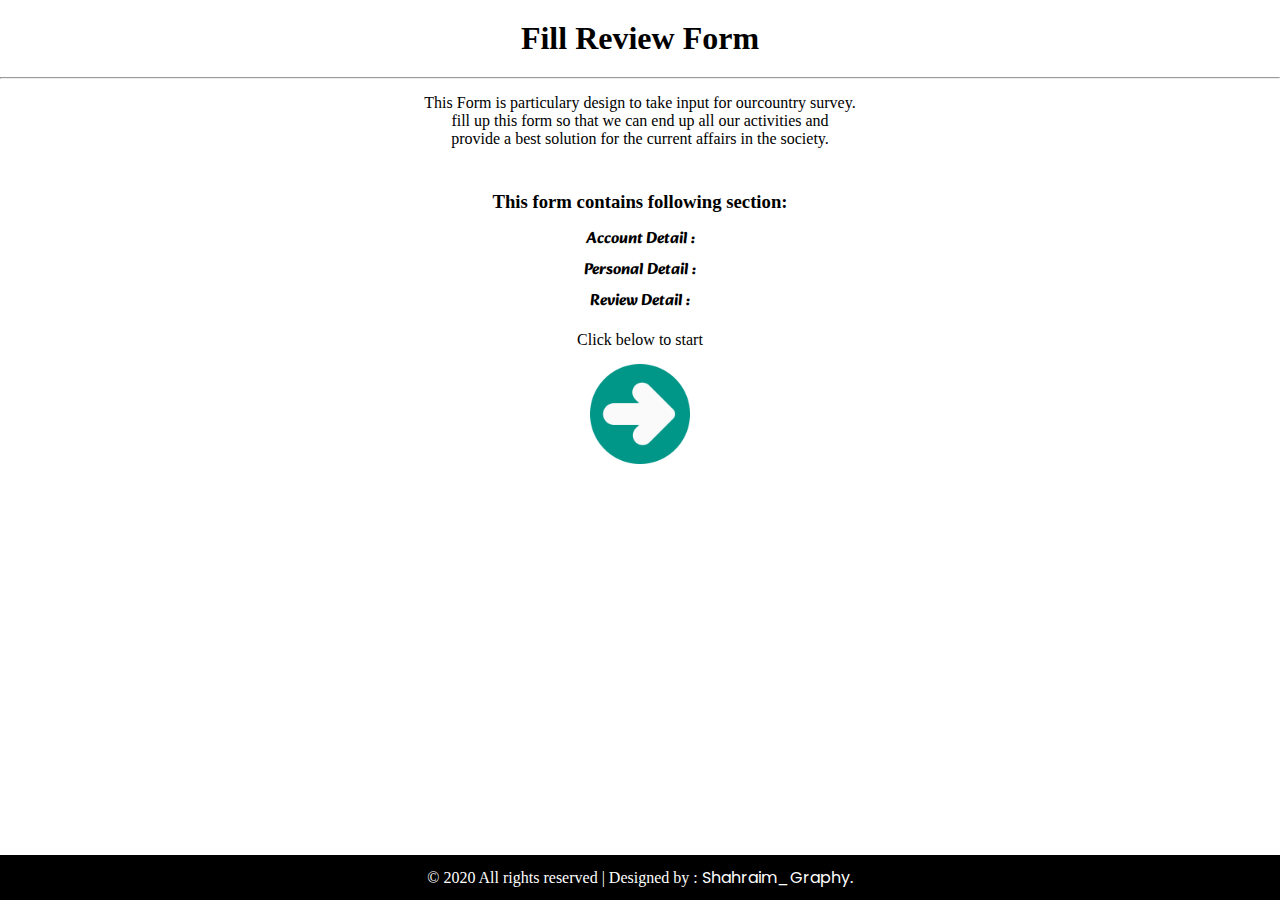
<file: index.html>
<!DOCTYPE html>
<html lang="en">

<head>
    <meta charset="UTF-8">
    <meta name="viewport" content="width=device-width, initial-scale=1.0">
    <title>Document</title>
    <link rel="stylesheet" href="./css/style.css">
</head>

<body>
    <div class="Fpage">
        <h1>Fill Review Form</h1>
        <hr>
        <p>This Form is particulary design to take input for ourcountry survey. <br>
            fill up this form so that we can end up all our activities and <br>
            provide a best solution for the current affairs in the society. </p>
        <br>
        <ul>
            <h3>This form contains following section:</h3>
            <li><b> Account Detail : </b></li>
            <li><b> Personal Detail :</b></li>
            <li><b> Review Detail :</b></li>
        </ul>
        <p> Click below to start</p>
        <button><a href="./details/account.html"><img src="./images/main arrow.png" alt="Arrow image"></a></button>
    </div>

    <footer>
        &copy; 2020 All rights reserved | Designed by :  <span style="font-family: 'Poppins', sans-serif;">
            Shahraim_Graphy.</span>
    </footer>

</body>

</html>
</file>
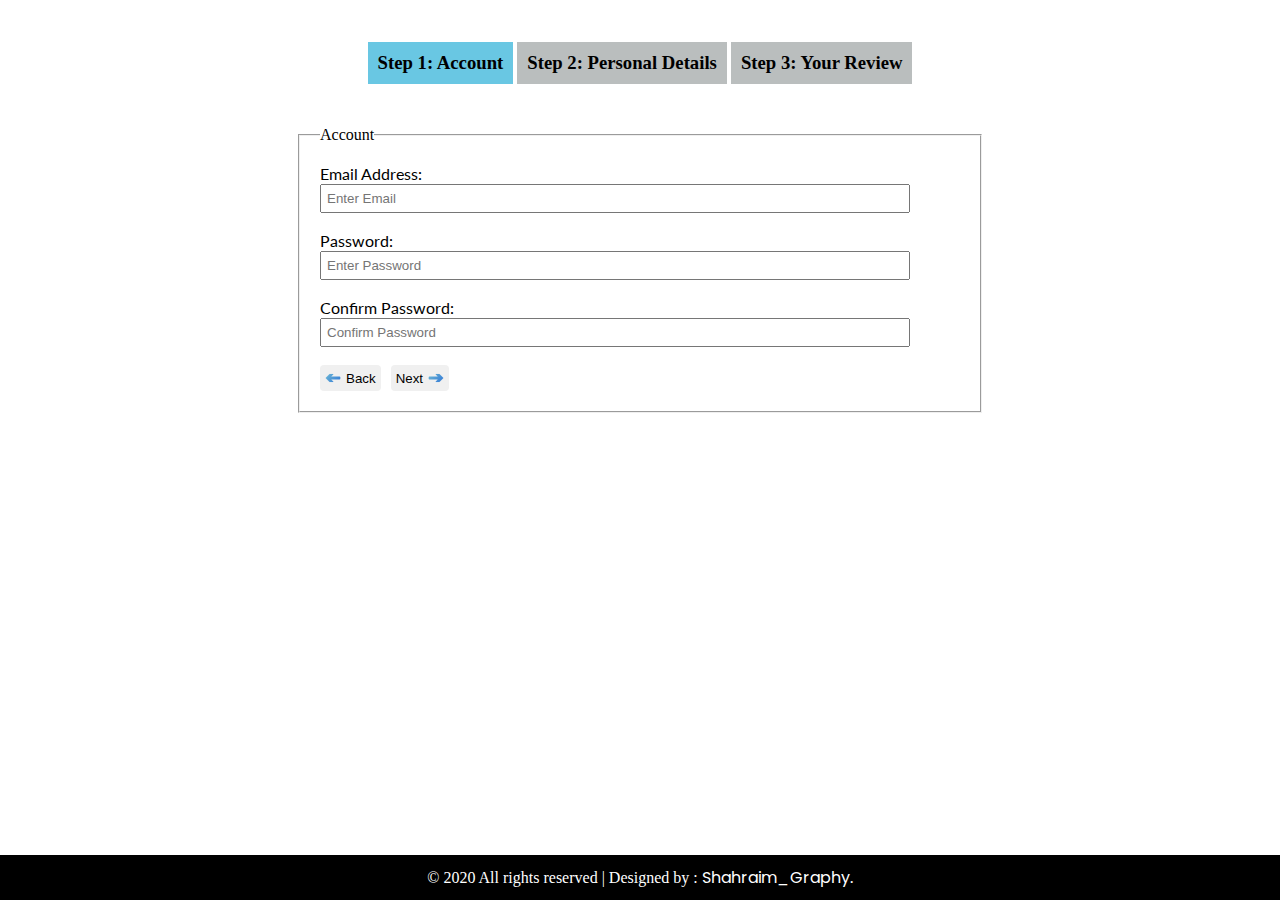
<file: details/account.html>
<!DOCTYPE html>
<html lang="en">

<head>
    <meta charset="UTF-8">
    <meta name="viewport" content="width=device-width, initial-scale=1.0">
    <title>Document</title>
    <link rel="stylesheet" href="../css/style.css">
</head>

<body>
    <div class="Spage">
        <div class="fir-child">
            <h3 class="bg-1">Step 1: Account</h3>
            <h3 class="bg-2">Step 2: Personal Details</h3>
            <h3 class="bg-3">Step 3: Your Review</h3>
        </div>
        <div class="sec-child">
            <fieldset>
                <legend>Account</legend>
                <label for="email"> Email Address:</label><br>
                <input type="email" id="email" name="email" value="" placeholder="Enter Email"><br><br>
                <label for="pass"> Password:</label><br>
                <input type="password" id="pass" name="password" value="" placeholder="Enter Password"><br><br>
                <label for="conpass"> Confirm Password:</label><br>
                <input type="password" id="conpass" name="Confirm-password" value=""
                    placeholder="Confirm Password "><br><br>
                <div>
                    <a href="../index.html">
                        <button class="back"><img src="../images/left-arrow.png" alt="Arrow image">Back</button></a>
                    <a href="./personal.html"><button class="next">Next
                            <img src="../images/right-arrow.png" alt="Arrow image"></button></a>
                </div>
            </fieldset>
        </div>
    </div>

    <footer>
        &copy; 2020 All rights reserved | Designed by : <span style="font-family: 'Poppins', sans-serif;">
            Shahraim_Graphy.</span>
    </footer>
</body>

</html>
</file>
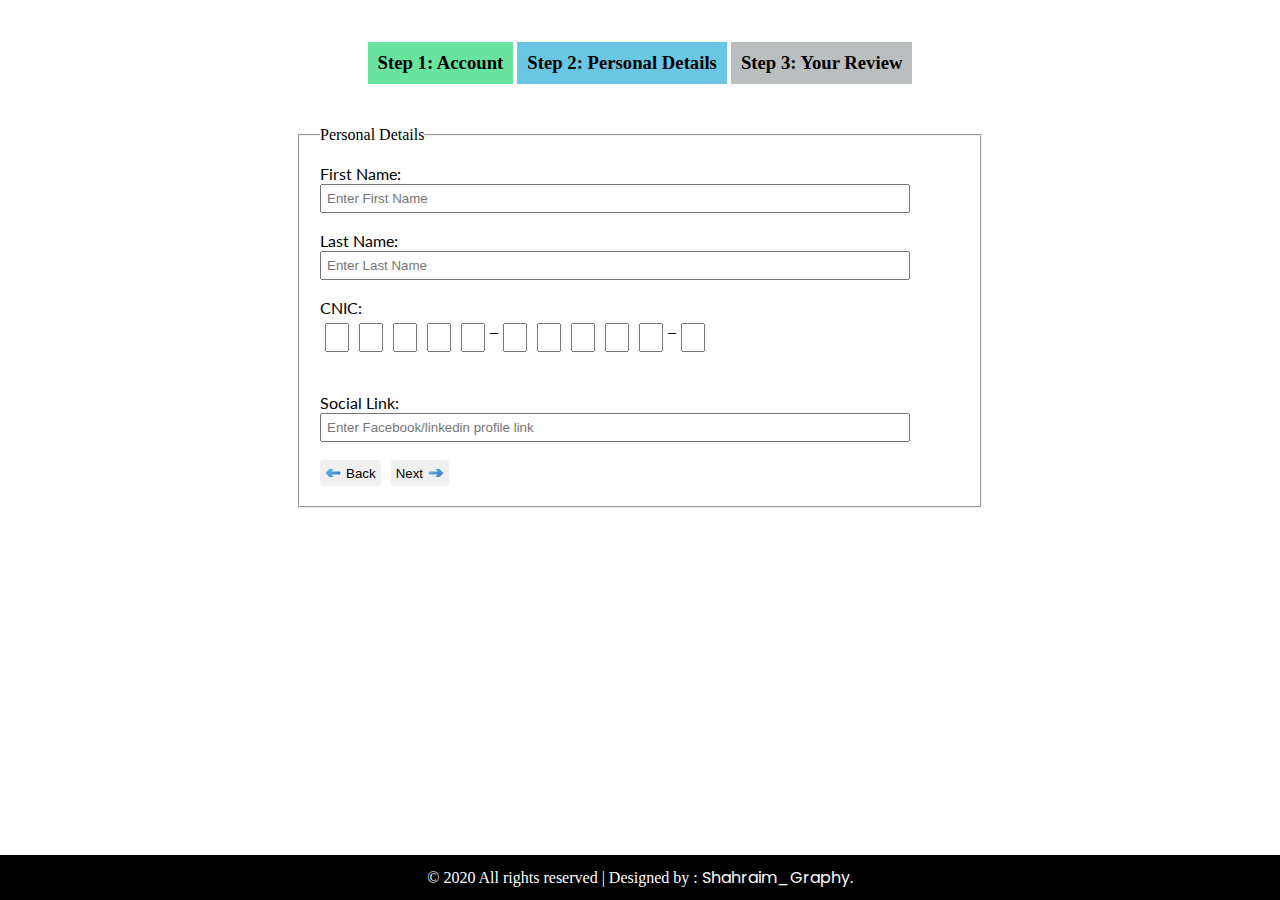
<file: details/personal.html>
<!DOCTYPE html>
<html lang="en">

<head>
    <meta charset="UTF-8">
    <meta name="viewport" content="width=device-width, initial-scale=1.0">
    <title>Document</title>
    <link rel="stylesheet" href="../css/style.css">
</head>

<body>
    <div class="Tpage">
        <div class="fir-child">
            <h3 class="bg-1">Step 1: Account</h3>
            <h3 class="bg-2">Step 2: Personal Details</h3>
            <h3 class="bg-3">Step 3: Your Review</h3>
        </div>
        <div class="sec-child">
            <fieldset>
                <legend>Personal Details</legend>
                <label for="Fname"> First Name:</label><br>
                <input type="text" id="Fname" name="Fname" value="" placeholder="Enter First Name"><br><br>
                <label for="Lname"> Last Name:</label><br>
                <input type="text" id="Lname" name="Lname" value="" placeholder="Enter Last Name"><br><br>
                <label for="cnic">CNIC:</label><br>
                <div class="cnic-input">
                    <input type="number" id="cnic1" name="cnic1" value="" maxlength="1" required>
                    <input type="number" id="cnic2" name="cnic2" value="" maxlength="1" required>
                    <input type="number" id="cnic3" name="cnic3" value="" maxlength="1" required>
                    <input type="number" id="cnic4" name="cnic4" value="" maxlength="1" required>
                    <input type="number" id="cnic5" name="cnic5" value="" maxlength="1" required><span>_</span>
                    <input type="number" id="cnic6" name="cnic6" value="" maxlength="1" required>
                    <input type="number" id="cnic7" name="cnic7" value="" maxlength="1" required>
                    <input type="number" id="cnic8" name="cnic8" value="" maxlength="1" required>
                    <input type="number" id="cnic9" name="cnic9" value="" maxlength="1" required>
                    <input type="number" id="cnic10" name="cnic10" value="" maxlength="1" required><span>_</span>
                    <input type="number" id="cnic11" name="cnic11" value="" maxlength="1" required>
                </div><br>
                <br>
                <label for="url"> Social Link:</label><br>
                <input type="url" id="url" name="url" value=""
                    placeholder="Enter Facebook/linkedin profile link "><br><br>
                <div>
                    <a href="./account.html">
                        <button class="back"><img src="../images/left-arrow.png" alt="Arrow image">Back</button></a>
                    <a href="./review.html"><button class="next">Next
                            <img src="../images/right-arrow.png" alt="Arrow image"></button></a>
                </div>
            </fieldset>
        </div>
    </div>

    <footer>
        &copy; 2020 All rights reserved | Designed by : <span style="font-family: 'Poppins', sans-serif;">
            Shahraim_Graphy.</span>
    </footer>
</body>

</html>
</file>
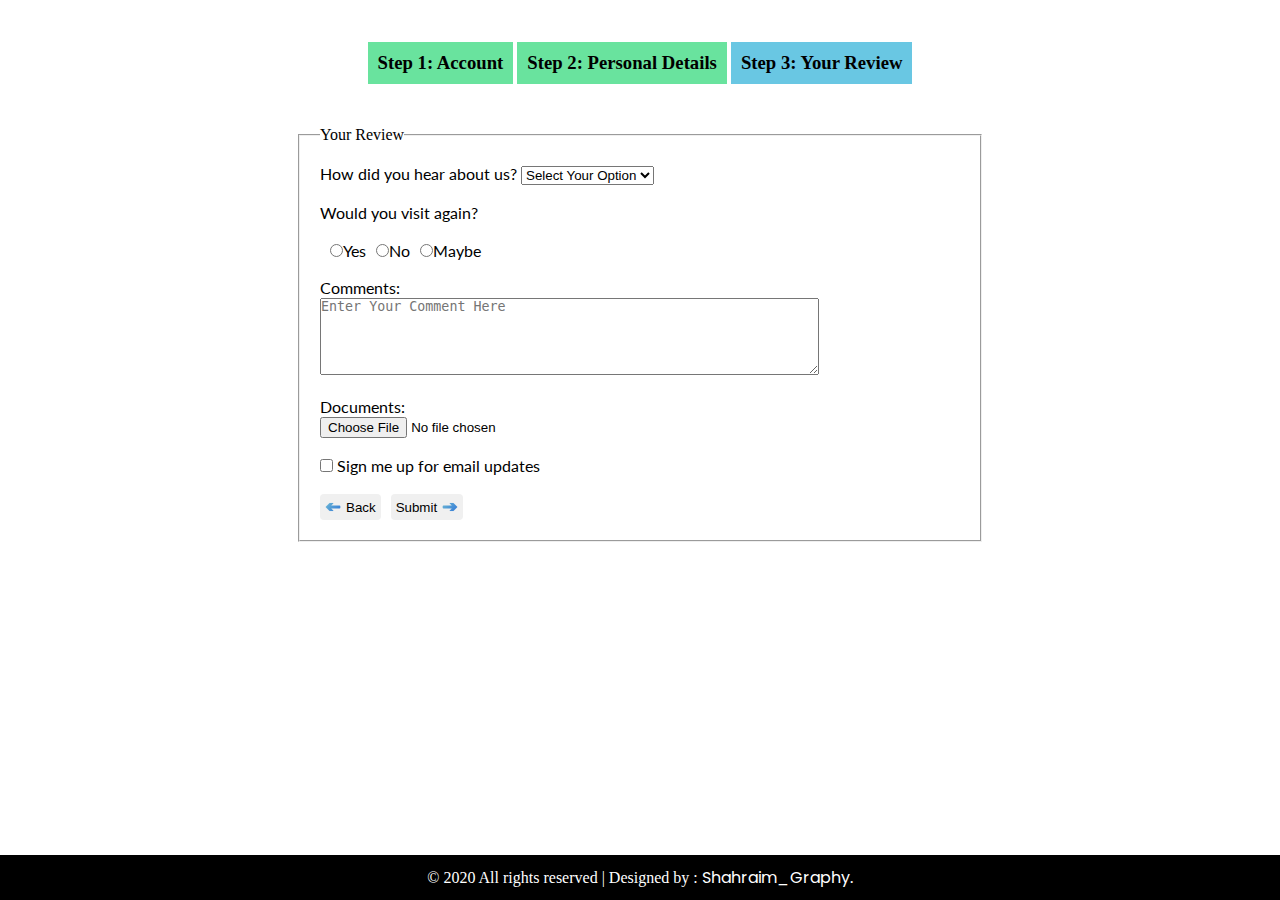
<file: details/review.html>
<!DOCTYPE html>
<html lang="en">

<head>
    <meta charset="UTF-8">
    <meta name="viewport" content="width=device-width, initial-scale=1.0">
    <title>Document</title>
    <link rel="stylesheet" href="../css/style.css">
</head>

<body>
    <div class="Fortpage">
        <div class="fir-child">
            <h3 class="bg-1">Step 1: Account</h3>
            <h3 class="bg-2">Step 2: Personal Details</h3>
            <h3 class="bg-3">Step 3: Your Review</h3>
        </div>
        <div class="sec-child">
            <fieldset>
                <legend>Your Review</legend>

                <label for="select"> How did you hear about us? </label>
                <select name="select" id="select">
                    <option value="select option"> Select Your Option</option>
                    <option value="facebook">Facebook</option>
                    <option value="linkedin">linkedin</option>
                    <option value="instagram">Instagram</option>
                </select>

                <br><br>
                <label for="vist"> Would you visit again? </label><br><br>
                <div>
                    <input type="radio" id="yes" name="yes" value="">
                    <label for="yes">Yes</label>
                    <input type="radio" id="vist" name="no" value="">
                    <label for="no">No</label>
                    <input type="radio" id="vist" name="maybe" value="">
                    <label for="maybe">Maybe</label>
                </div>
                <br>
                <label for="comment">Comments:</label><br>   
                <textarea name="comment" id="comment" cols="60" rows="5" placeholder="Enter Your Comment Here"></textarea><br><br>

                <label for="Document">Documents:</label><br>
                <input type="file" id="Document" name="Document"><br><br>
                <input type="checkbox">
                <label for="checkbox">Sign me up for email updates</label><br><br>

                <div>
                    <a href="./personal.html">
                        <button class="back"><img src="../images/left-arrow.png" alt="Arrow image">Back</button></a>
                    <a href="#"><button class="next">Submit
                            <img src="../images/right-arrow.png" alt="Arrow image"></button></a>
                </div>
            </fieldset>
        </div>
    </div>

    <footer>
        &copy; 2020 All rights reserved | Designed by : <span style="font-family: 'Poppins', sans-serif;">
            Shahraim_Graphy.</span>
    </footer>
</body>

</html>
</file>
<file: css/style.css>
@import url('https://fonts.googleapis.com/css2?family=Alkatra:wght@600&family=Bebas+Neue&family=Dongle&family=Lato:ital,wght@1,700&family=Poppins:ital,wght@0,400;0,600;0,700;1,500&display=swap');

* {
    margin: 0;
    padding: 0;
    box-sizing: inherit;
}

/* first arrow page :start */

.Fpage {
    width: 100%;
    height: 100%;
    text-align: center;
}

.Fpage h1 {
    padding: 20px;
}

.Fpage p {
    margin: 15px 0;
}

.Fpage ul h3 {
    padding: 10px;
}

.Fpage ul li {
    padding: 2px;
    font-family: 'Alkatra', cursive;
}

.Fpage button {
    background-color: white;
    border: none;
    cursor: pointer;
}

.Fpage button img {
    width: 100px;
}

/* first page :end */

/* footer :start */
footer {
    position: fixed;
    bottom: 0;
    left: 0;
    right: 0;
    text-align: center;
    padding: 10px;
    background-color: black;
    color: #fff;
}

/* footer :end */

/* Secong page :start */

.Spage {
    width: 100%;
    height: 100%;
}

.Spage .fir-child {
    display: flex;
    align-items: center;
    justify-content: center;
    margin: 40px;
}

.Spage .fir-child h3 {
    padding: 10px 10px;
    margin: 2px;
    background-color: rgb(186, 190, 190);
}

.Spage .fir-child .bg-1 {
    background-color: rgb(105, 199, 227);
}

.Spage .sec-child {
    display: flex;
    align-items: center;
    justify-content: center;
    width: 100%;
}

.Spage .sec-child fieldset {
    width: 50%;
    padding: 20px;
}

.Spage .sec-child fieldset label {
    font-family: 'lato', sans-serif;
}

.Spage .sec-child fieldset input {
    width: 90%;
    padding: 5px 5px;
}

.Spage .sec-child fieldset div {
    display: flex;
}

.Spage .sec-child fieldset .back {
    display: inline-flex;
    align-items: center;
    padding: 5px;
    background-color: #f0f0f0;
    border: none;
    border-radius: 4px;
    text-decoration: none;
    margin-right: 10px;
    cursor: pointer;
}

.Spage .sec-child fieldset .back img {
    width: 16px;
    height: 16px;
    margin-right: 5px;
}

.Spage .sec-child fieldset .next {
    display: inline-flex;
    align-items: center;
    padding: 5px;
    background-color: #f0f0f0;
    border: none;
    border-radius: 4px;
    text-decoration: none;
    cursor: pointer;
}

.Spage .sec-child fieldset .next img {
    width: 16px;
    height: 16px;
    margin-left: 5px;
}

/* Secong page :end */

/* third page :start */

.Tpage {
    width: 100%;
    height: 100%;
}

.Tpage .fir-child {
    display: flex;
    align-items: center;
    justify-content: center;
    margin: 40px;
}

.Tpage .fir-child h3 {
    padding: 10px 10px;
    margin: 2px;
    background-color: rgb(186, 190, 190);
}

.Tpage .fir-child .bg-1 {
    background-color: rgb(105, 227, 158);
}

.Tpage .fir-child .bg-2 {
    background-color: rgb(105, 199, 227);
}

.Tpage .sec-child {
    display: flex;
    align-items: center;
    justify-content: center;
    width: 100%;
}

.Tpage .sec-child fieldset {
    width: 50%;
    padding: 20px;
}

.Tpage .sec-child fieldset label {
    font-family: 'lato', sans-serif;
}

.Tpage .sec-child fieldset input {
    width: 90%;
    padding: 5px 5px;
}

.Tpage .sec-child fieldset .cnic-input input {
    width: 10px;
    margin: 5px;
}

.Tpage .sec-child fieldset div {
    display: flex;
}

.Tpage .sec-child fieldset .back {
    display: inline-flex;
    align-items: center;
    padding: 5px;
    background-color: #f0f0f0;
    border: none;
    border-radius: 4px;
    text-decoration: none;
    margin-right: 10px;
    cursor: pointer;
}

.Tpage .sec-child fieldset .back img {
    width: 16px;
    height: 16px;
    margin-right: 5px;
}

.Tpage .sec-child fieldset .next {
    display: inline-flex;
    align-items: center;
    padding: 5px;
    background-color: #f0f0f0;
    border: none;
    border-radius: 4px;
    text-decoration: none;
    cursor: pointer;
}

.Tpage .sec-child fieldset .next img {
    width: 16px;
    height: 16px;
    margin-left: 5px;
}

/* third page :end */

/* fourth page :start */

.Fortpage {
    width: 100%;
    height: 100%;
}

.Fortpage .fir-child {
    display: flex;
    align-items: center;
    justify-content: center;
    margin: 40px;
}

.Fortpage .fir-child h3 {
    padding: 10px 10px;
    margin: 2px;
    background-color: rgb(186, 190, 190);
}

.Fortpage .fir-child .bg-1 {
    background-color: rgb(105, 227, 158);
}

.Fortpage .fir-child .bg-2 {
    background-color: rgb(105, 227, 158);
}

.Fortpage .fir-child .bg-3 {
    background-color: rgb(105, 199, 227);
}

.Fortpage .sec-child {
    display: flex;
    align-items: center;
    justify-content: center;
    width: 100%;
}

.Fortpage .sec-child fieldset {
    width: 50%;
    padding: 20px;
}

.Fortpage .sec-child fieldset label {
    font-family: 'lato', sans-serif;
}

.Fortpage .sec-child fieldset div input {
    /* width: 90%; */
    /* padding: 5px 10px; */
    margin-left: 10px;
}

/* .Fortpage .sec-child fieldset .cnic-input input {
    width: 10px;
    margin: 5px;
} */

.Fortpage .sec-child fieldset div {
    display: flex;
}

.Fortpage .sec-child fieldset .back {
    display: inline-flex;
    align-items: center;
    padding: 5px;
    background-color: #f0f0f0;
    border: none;
    border-radius: 4px;
    text-decoration: none;
    margin-right: 10px;
    cursor: pointer;
}

.Fortpage .sec-child fieldset .back img {
    width: 16px;
    height: 16px;
    margin-right: 5px;
}

.Fortpage .sec-child fieldset .next {
    display: inline-flex;
    align-items: center;
    padding: 5px;
    background-color: #f0f0f0;
    border: none;
    border-radius: 4px;
    text-decoration: none;
    cursor: pointer;
}

.Fortpage .sec-child fieldset .next img {
    width: 16px;
    height: 16px;
    margin-left: 5px;
}

/* fourth page :end */
</file>
